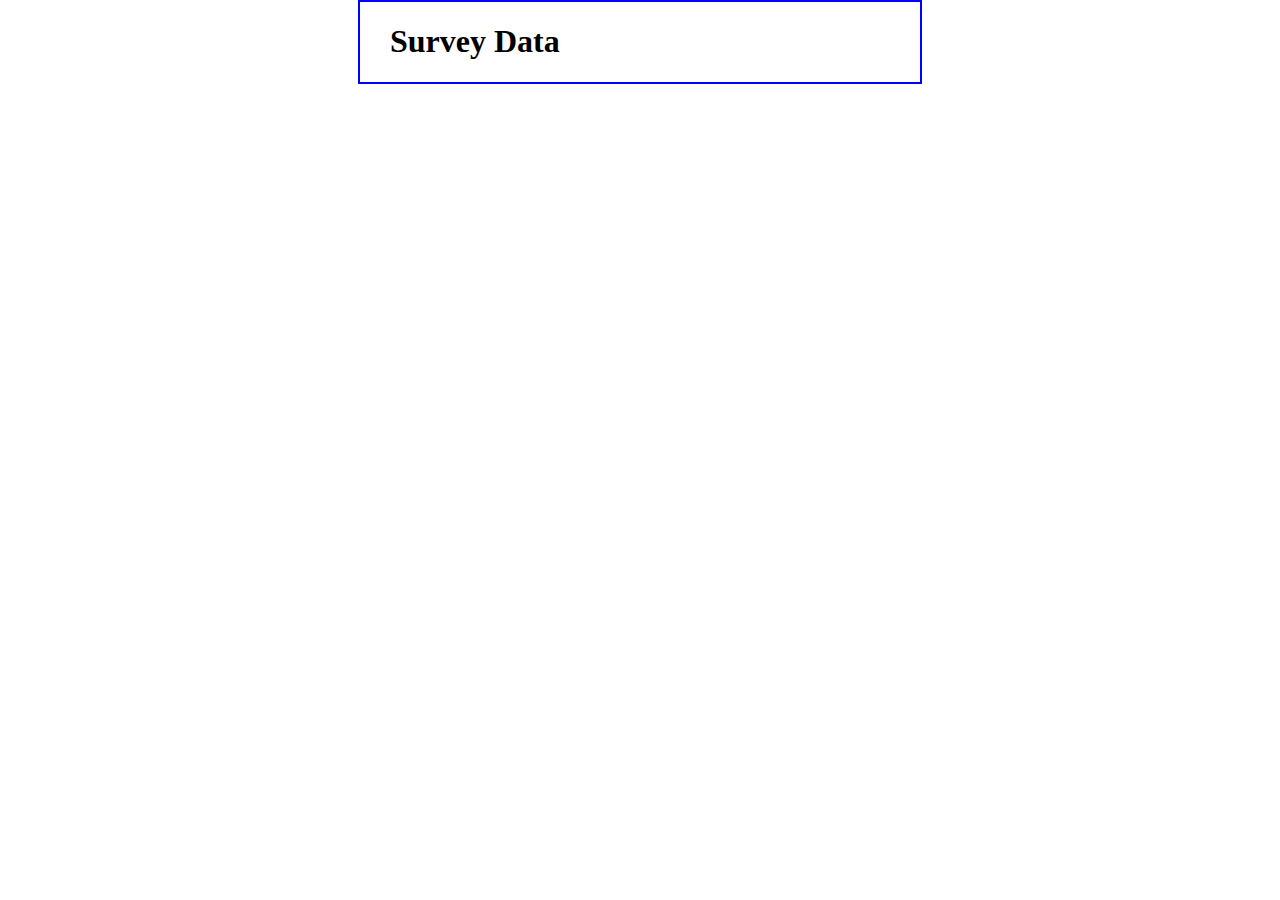
<file: survey_data.html>
<!DOCTYPE html>
<html>
<head>
<title>Survey Data</title>
<style>
body {
width: 500px;
margin: 0 auto;
padding: 0 30px;
border: 2px solid blue;
}
dt {
font-weight: bold;
}
</style>
<script type="text/javascript">
//<![CDATA[
var decode = function ( text ) {
text = text.replace(/\+/g, " ");
text = text.replace(/%[a-fA-F0-9]{2}/g,
function ( text ) {
return String.fromCharCode( "0x" + text.substr(1,2));
}
);
return text;
}
  
var display_data = function () {
var query = location.search.replace("?", "");
if ( query == "" ) return;
  
var fields = query.split("&");
  
if ( fields.length == 0 ) {
document.write("<p>No data was submitted.</p>");
} else {
document.write("<dl>");
var field_parts;
for ( var i in fields ) {
field_parts = fields[i].split("=");
field_parts[0] = decode( field_parts[0] );
field_parts[1] = decode( field_parts[1] );
           document.write("<dt>" + field_parts[0] + "</dt>");
           document.write("<dd>" + field_parts[1] + "</dd>");
}
document.write("</dl>");
}
}
//]]>
</script>
</head>

<body>
<h1>Survey Data</h1>
<script>display_data();</script>
</body>
</html>
</file>
